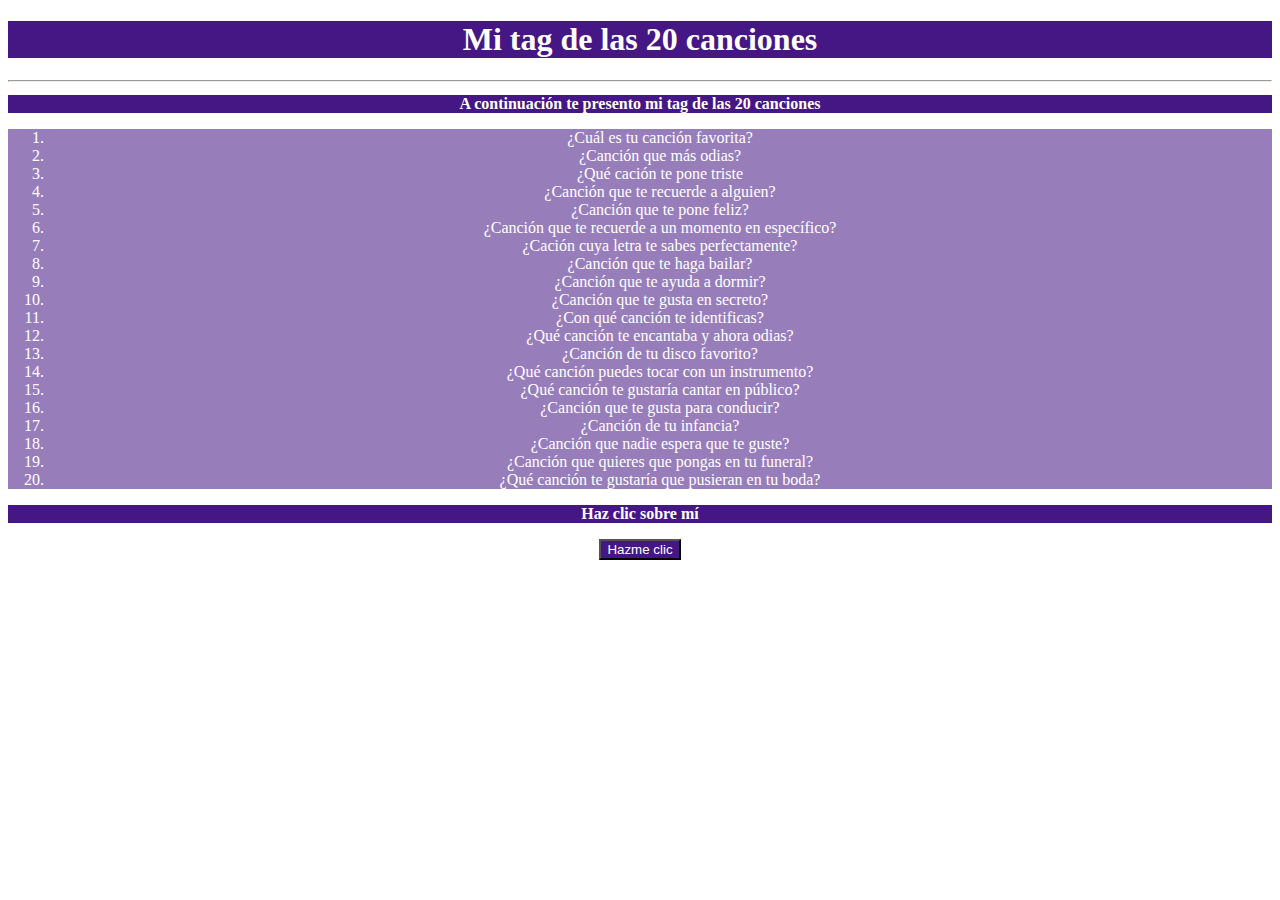
<file: index.html>
<!DOCTYPE html>
<html lang="es">
<head>
    <meta charset="UTF-8">
    <meta http-equiv="X-UA-Compatible" content="IE=edge">
    <meta name="viewport" content="width=device-width, initial-scale=1.0">
    <title>Las 20 principales de ADSO</title>
    <link rel="stylesheet" href="style.css">
    <link rel="preconnect" href="https://fonts.googleapis.com">
    <link rel="preconnect" href="https://fonts.gstatic.com" crossorigin>
    <link href="https://fonts.googleapis.com/css2?family=Kolker+Brush&display=swap" rel="stylesheet">
    <link rel="preconnect" href="https://fonts.googleapis.com">
    <link rel="preconnect" href="https://fonts.gstatic.com" crossorigin>
    <link href="https://fonts.googleapis.com/css2?family=Rubik+Bubbles&display=swap" rel="stylesheet">
</head>
<body>
    <center>
    <h1 class="titulo1">Mi tag de las 20 canciones</h1> <hr>
    <h2 class="titulo2">A continuación te presento mi tag de las 20 canciones</h2>
    <ol class="titulo3">
        <li>¿Cuál es tu canción favorita?</li>
        <li>¿Canción que más odias?</li>
        <li>¿Qué cación te pone triste</li>
        <li>¿Canción que te recuerde a alguien?</li>
        <li>¿Canción que te pone feliz?</li>
        <li>¿Canción que te recuerde a un momento en específico?</li>
        <li>¿Cación cuya letra te sabes perfectamente?</li>
        <li>¿Canción que te haga bailar?</li>
        <li>¿Canción que te ayuda a dormir?</li>
        <li>¿Canción que te gusta en secreto?</li>
        <li>¿Con qué canción te identificas?</li>
        <li>¿Qué canción te encantaba y ahora odias?</li>
        <li>¿Canción de tu disco favorito?</li>
        <li>¿Qué canción puedes tocar con un instrumento?</li>
        <li>¿Qué canción te gustaría cantar en público?</li>
        <li>¿Canción que te gusta para conducir?</li>
        <li>¿Canción de tu infancia?</li>
        <li>¿Canción que nadie espera que te guste?</li>
        <li>¿Canción que quieres que pongas en tu funeral?</li>
        <li>¿Qué canción te gustaría que pusieran en tu boda?</li>
    </ol>
    <h3 class="titulo2">Haz clic sobre mí</h3>
</center>
    <div class="contenedor">
        <a href="respuestas.html">
            <button>Hazme clic</button>
        </a>
    </div>
</body>
</html>
</file>
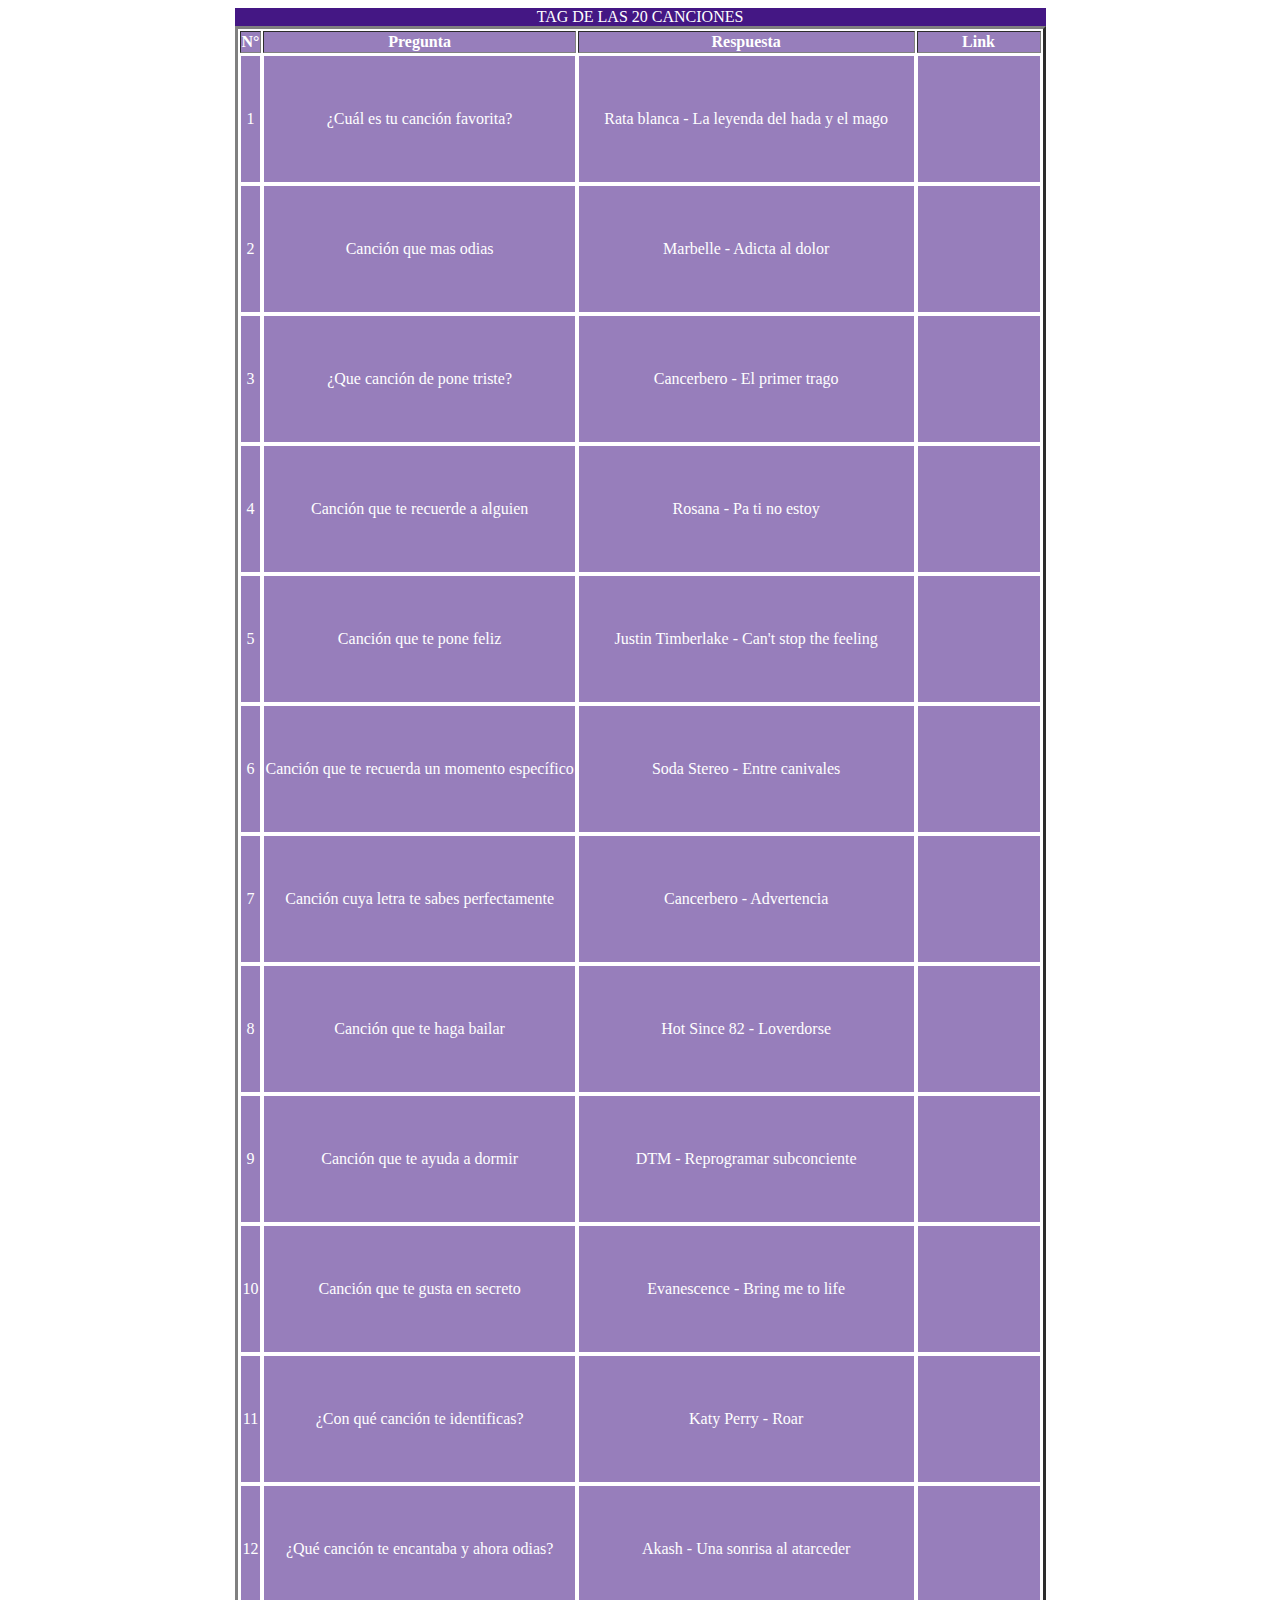
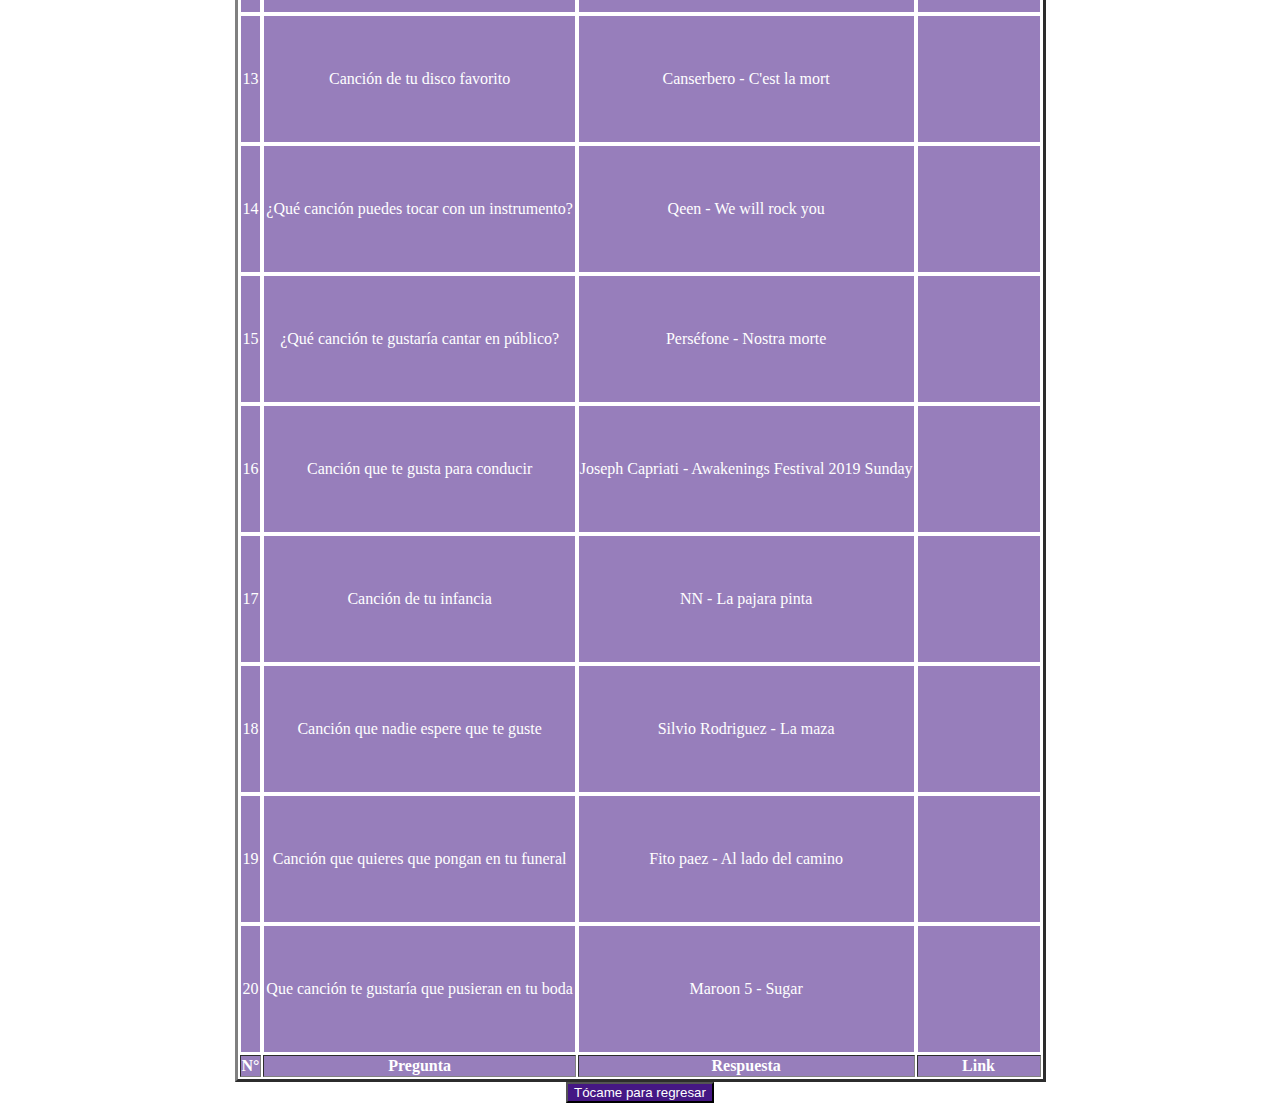
<file: respuestas.html>
<!DOCTYPE html>
<html lang="es">
<head>
    <meta charset="UTF-8">
    <meta http-equiv="X-UA-Compatible" content="IE=edge">
    <meta name="viewport" content="width=device-width, initial-scale=1.0">
    <title>Respuestas</title>
    <link rel="stylesheet" href="style.css">
    <link rel="preconnect" href="https://fonts.googleapis.com">
    <link rel="preconnect" href="https://fonts.gstatic.com" crossorigin>
    <link href="https://fonts.googleapis.com/css2?family=Kolker+Brush&display=swap" rel="stylesheet">
    <link rel="preconnect" href="https://fonts.googleapis.com">
    <link rel="preconnect" href="https://fonts.gstatic.com" crossorigin>
    <link href="https://fonts.googleapis.com/css2?family=Rubik+Bubbles&display=swap" rel="stylesheet">
</head>
<body>
    <center>
        <table class="table" border="3">
            <caption>TAG DE LAS 20 CANCIONES</caption>
                <thead>
                    <tr>
                    <th>N°</th>
                    <th>Pregunta</th>
                    <th>Respuesta</th>
                    <th>Link</th>
                    </tr>
                </thead>
                <tbody>
            <tr>
                <td>1</td>
                <td>¿Cuál es tu canción favorita?</td>
                <td>Rata blanca - La leyenda del hada y el mago</td>
                <td><iframe width="120" height="120" src="https://www.youtube.com/embed/4VZZQwuFBKU" title="YouTube video player" frameborder="0" allow="accelerometer; autoplay; clipboard-write; encrypted-media; gyroscope; picture-in-picture" allowfullscreen></iframe></td>
            </tr>
            <tr>
                <td>2</td>
                <td>Canción que mas odias</td>
                <td>Marbelle - Adicta al dolor</td>
                <td><iframe width="120" height="120" src="https://www.youtube.com/embed/0xj-AC5HEcM" title="YouTube video player" frameborder="0" allow="accelerometer; autoplay; clipboard-write; encrypted-media; gyroscope; picture-in-picture" allowfullscreen></iframe></td>
            </tr>
            <tr>
                <td>3</td>
                <td>¿Que canción de pone triste?</td>
                <td>Cancerbero - El primer trago</td>
                <td><iframe width="120" height="120" src="https://www.youtube.com/embed/Dq_BCwAZSXM" title="YouTube video player" frameborder="0" allow="accelerometer; autoplay; clipboard-write; encrypted-media; gyroscope; picture-in-picture" allowfullscreen></iframe></td>
            </tr>
            <tr>
                <td>4</td>
                <td>Canción que te recuerde a alguien</td>
                <td>Rosana - Pa ti no estoy</td>
                <td><iframe width="120" height="120" src="https://www.youtube.com/embed/yJfsYBv9dnc" title="YouTube video player" frameborder="0" allow="accelerometer; autoplay; clipboard-write; encrypted-media; gyroscope; picture-in-picture" allowfullscreen></iframe></td>
            </tr>
            <tr>
                <td>5</td>
                <td>Canción que te pone feliz</td>
                <td>Justin Timberlake - Can't stop the feeling</td>
                <td><iframe width="120" height="120" src="https://www.youtube.com/embed/ru0K8uYEZWw" title="YouTube video player" frameborder="0" allow="accelerometer; autoplay; clipboard-write; encrypted-media; gyroscope; picture-in-picture" allowfullscreen></iframe></td>
            </tr>
            <tr>
                <td>6</td>
                <td>Canción que te recuerda un momento específico</td>
                <td>Soda Stereo - Entre canivales</td>
                <td><iframe width="120" height="120" src="https://www.youtube.com/embed/68b8MPldfVs" title="YouTube video player" frameborder="0" allow="accelerometer; autoplay; clipboard-write; encrypted-media; gyroscope; picture-in-picture" allowfullscreen></iframe></td>
            </tr>
            <tr>
                <td>7</td>
                <td>Canción cuya letra te sabes perfectamente</td>
                <td>Cancerbero - Advertencia</td>
                <td><iframe width="120" height="120" src="https://www.youtube.com/embed/68b8MPldfVs" title="YouTube video player" frameborder="0" allow="accelerometer; autoplay; clipboard-write; encrypted-media; gyroscope; picture-in-picture" allowfullscreen></iframe></td>
            </tr>
            <tr>
                <td>8</td>
                <td>Canción que te haga bailar</td>
                <td>Hot Since 82 - Loverdorse</td>
                <td><iframe width="120" height="120" src="https://www.youtube.com/embed/mK4xW0JW7M4" title="YouTube video player" frameborder="0" allow="accelerometer; autoplay; clipboard-write; encrypted-media; gyroscope; picture-in-picture" allowfullscreen></iframe></td>
            </tr>
            <tr>
                <td>9</td>
                <td>Canción que te ayuda a dormir</td>
                <td>DTM - Reprogramar subconciente  </td>
                <td><iframe width="120" height="120" src="https://www.youtube.com/embed/8SmOgtJKMAg" title="YouTube video player" frameborder="0" allow="accelerometer; autoplay; clipboard-write; encrypted-media; gyroscope; picture-in-picture" allowfullscreen></iframe></td>
            </tr>
            <tr>
                <td>10</td>
                <td>Canción que te gusta en secreto</td>
                <td>Evanescence - Bring me to life</td>
                <td><iframe width="120" height="120" src="https://www.youtube.com/embed/SEy6WPB_txw" title="YouTube video player" frameborder="0" allow="accelerometer; autoplay; clipboard-write; encrypted-media; gyroscope; picture-in-picture" allowfullscreen></iframe></td>
            </tr>
            <tr>
                <td>11</td>
                <td>¿Con qué canción te identificas?</td>
                <td>Katy Perry - Roar</td>
                <td><iframe width="120" height="120" src="https://www.youtube.com/embed/CevxZvSJLk8" title="YouTube video player" frameborder="0" allow="accelerometer; autoplay; clipboard-write; encrypted-media; gyroscope; picture-in-picture" allowfullscreen></iframe></td>
            </tr>
            <tr>
                <td>12</td>
                <td>¿Qué canción te encantaba y ahora odias?</td>
                <td>Akash - Una sonrisa al atarceder</td>
                <td><iframe width="120" height="120" src="https://www.youtube.com/embed/VRxF8H-x_J0" title="YouTube video player" frameborder="0" allow="accelerometer; autoplay; clipboard-write; encrypted-media; gyroscope; picture-in-picture" allowfullscreen></iframe></td>
            </tr>
            <tr>
                <td>13</td>
                <td>Canción de tu disco favorito</td>
                <td>Canserbero - C'est la mort</td>
                <td><iframe width="120" height="120" src="https://www.youtube.com/embed/NA7hk1waODg" title="YouTube video player" frameborder="0" allow="accelerometer; autoplay; clipboard-write; encrypted-media; gyroscope; picture-in-picture" allowfullscreen></iframe></td>
            </tr>
            <tr>
                <td>14</td>
                <td>¿Qué canción puedes tocar con un instrumento?</td>
                <td>Qeen - We will rock you</td>
                <td><iframe width="120" height="120" src="https://www.youtube.com/embed/Wv0KwOEYKU4" title="YouTube video player" frameborder="0" allow="accelerometer; autoplay; clipboard-write; encrypted-media; gyroscope; picture-in-picture" allowfullscreen></iframe></td>
            </tr>
            <tr>
                <td>15</td>
                <td>¿Qué canción te gustaría cantar en público?</td>
                <td>Perséfone - Nostra morte</td>
                <td><iframe width="120" height="120" src="https://www.youtube.com/embed/40R__kGimwg" title="YouTube video player" frameborder="0" allow="accelerometer; autoplay; clipboard-write; encrypted-media; gyroscope; picture-in-picture" allowfullscreen></iframe></td>
            </tr>
            <tr>
                <td>16</td>
                <td>Canción que te gusta para conducir</td>
                <td>Joseph Capriati - Awakenings Festival 2019 Sunday </td>
                <td><iframe width="120" height="120" src="https://www.youtube.com/embed/AqAH_JJyRj0" title="YouTube video player" frameborder="0" allow="accelerometer; autoplay; clipboard-write; encrypted-media; gyroscope; picture-in-picture" allowfullscreen></iframe></td>
            </tr>
            <tr>
                <td>17</td>
                <td>Canción de tu infancia</td>
                <td>NN - La pajara pinta</td>
                <td><iframe width="120" height="120" src="https://www.youtube.com/embed/3Jk0nP7AUWY" title="YouTube video player" frameborder="0" allow="accelerometer; autoplay; clipboard-write; encrypted-media; gyroscope; picture-in-picture" allowfullscreen></iframe></td>
            </tr>
            <tr>
                <td>18</td>
                <td>Canción que nadie espere que te guste</td>
                <td>Silvio Rodriguez - La maza</td>
                <td><iframe width="120" height="120" src="https://www.youtube.com/embed/xBD6CkXXSTc" title="YouTube video player" frameborder="0" allow="accelerometer; autoplay; clipboard-write; encrypted-media; gyroscope; picture-in-picture" allowfullscreen></iframe></td>
            </tr>
            <tr>
                <td>19</td>
                <td>Canción que quieres que pongan en tu funeral</td>
                <td>Fito paez - Al lado del camino</td>
                <td><iframe width="120" height="120" src="https://www.youtube.com/embed/xFTvBkcXKEg" title="YouTube video player" frameborder="0" allow="accelerometer; autoplay; clipboard-write; encrypted-media; gyroscope; picture-in-picture" allowfullscreen></iframe></td>
            </tr>
            <tr>
                <td>20</td>
                <td>Que canción te gustaría que pusieran en tu boda</td>
                <td>Maroon 5 - Sugar</td>
                <td><iframe width="120" height="120" src="https://www.youtube.com/embed/09R8_2nJtjg" title="YouTube video player" frameborder="0" allow="accelerometer; autoplay; clipboard-write; encrypted-media; gyroscope; picture-in-picture" allowfullscreen></iframe></td>
            </tr>
        </tbody>
        <tfoot>
            <tr>
            <th>N°</th>
            <th>Pregunta</th>
            <th>Respuesta</th>
            <th>Link</th>
            </tr>
        </tfoot>
        </table>
    </center>
    <div class="contenedor">
        <a href="index.html">
            <button>Tócame para regresar</button>
        </a>
    </div>
</body>
</html>
</file>
<file: style.css>
.titulo1{
    background-color: rgb(69, 23, 132);
    color: white;
    display: flex;
    justify-content: center;
    /*font-family: 'Kolker Brush', cursive;*/
}
.titulo2{
    background-color: rgb(69, 23, 132);
    color: white;
    /*font-family: 'Rubik Bubbles', cursive;*/
    font-size: 1rem;
}
.titulo3{
    background-color: rgba(68, 23, 132, 0.558);
    color: white;
}
.contenedor{
    
    display: flex;
    justify-content: center;
}
button{
    background-color: rgb(69, 23, 132);
    color: white;
}
body{
    background-image: url(https://img.freepik.com/fotos-premium/guitarra-electrica-tremolo-pintura-neon-color-abstracto_207691-185.jpg?w=2000);
    background-size: 2000px;
}
.table{
    background-color: ;
}
.table td{
    border: 1px solid;
    text-align: center;
    
}
.table th:hover{
    color: aquamarine;
    background-color: gray;
}
.table tr{
    color: white;
    background-color: rgba(68, 23, 132, 0.558);
    
}
caption{
    color: white;
    background-color: rgba(68, 23, 132);
    font-size: 1rem;
}
.table td:hover{
    color: aquamarine;
    background-color: gray;
}
</file>
